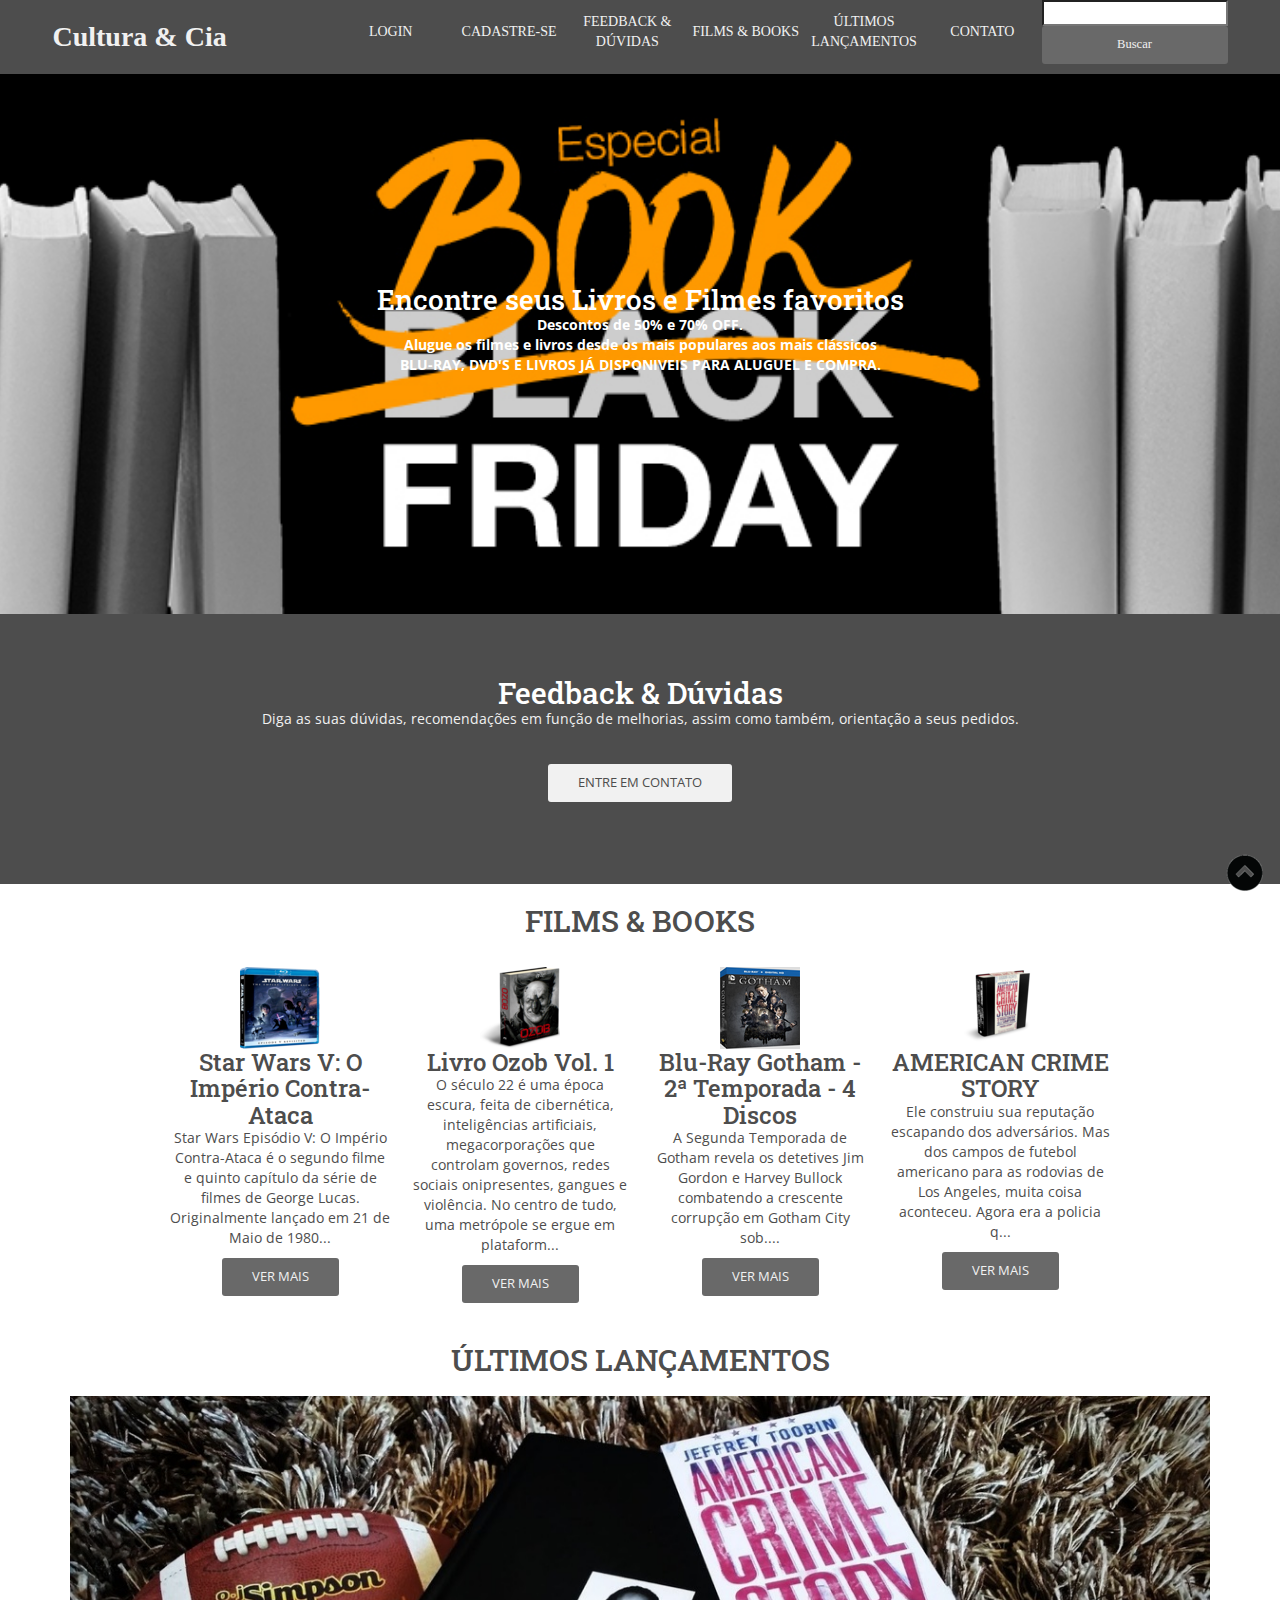
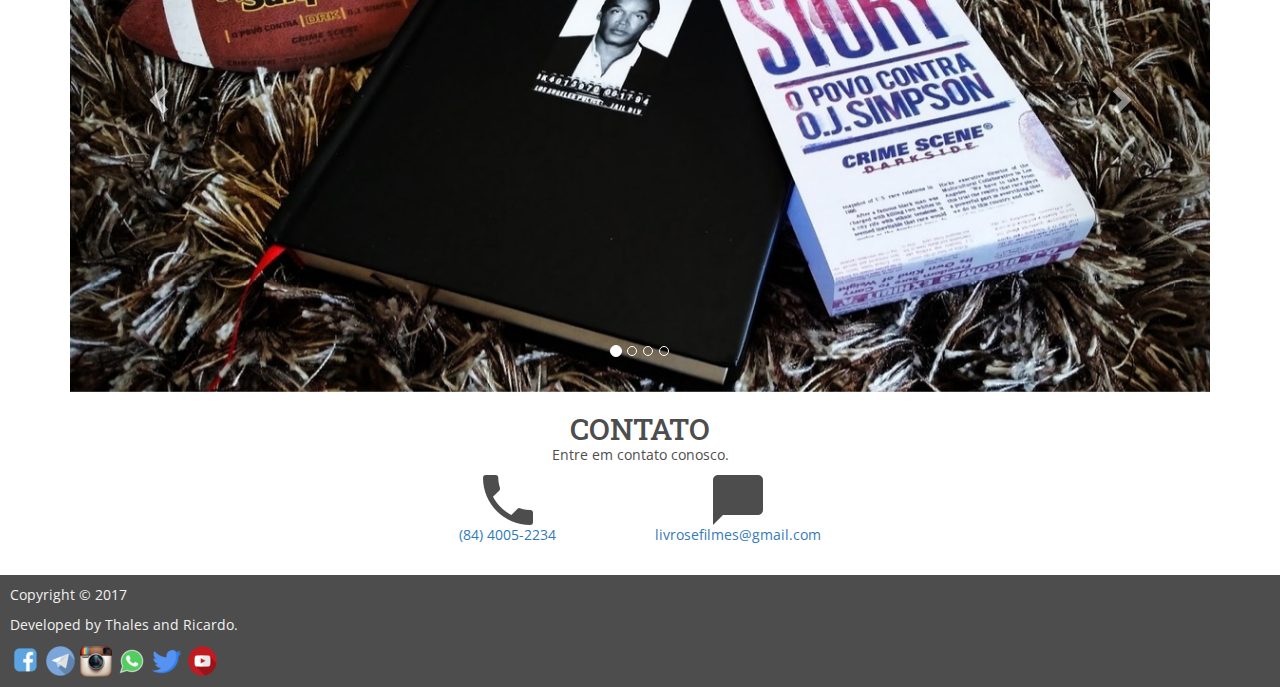
<file: projeto 2.0(final)/index.html>
<!DOCTYPE html>
<html lang="en">
<head>
    <title>Livraria e Video E-commerce </title>
    <meta charset="utf-8">
    <meta name="viewport" content="width=device-width, initial-scale=1">
    <link rel="stylesheet" href="https://maxcdn.bootstrapcdn.com/bootstrap/3.3.7/css/bootstrap.min.css">
    <link href='https://fonts.googleapis.com/css?family=Open+Sans:400,700|Roboto+Slab:400,700|Pacifico' rel='stylesheet' type='text/css'>
    <link rel="stylesheet" href="css/normalize.css">
    <link rel="stylesheet" href="css/estilos.css">
    <script src="https://ajax.googleapis.com/ajax/libs/jquery/3.2.1/jquery.min.js"></script>
    <script src="https://maxcdn.bootstrapcdn.com/bootstrap/3.3.7/js/bootstrap.min.js"></script>
</head>
<body>
    
    <nav>
        <a href="#">Cultura & Cia</a>
        <ul>
            <li><a href="login.html">LOGIN</a></li>
            <li><a href="cadastro.html">CADASTRE-SE</a></li>
            <li><a href="#sobre">FEEDBACK & DÚVIDAS</a></li>
            <li><a href="#films">FILMS & BOOKS</a></li>
            <li><a href="#ultimos">ÚLTIMOS LANÇAMENTOS</a></li>
            <li><a href="#contato">CONTATO</a></li>
			<li><form><input type="search" name="procurar"><a href="America.html" class="botao">Buscar</a></form></li>
        </ul>
    </nav>

    <header>
        <h1><FONT COLOR="#FFFFFF">Encontre seus Livros e Filmes favoritos</FONT></h1>
        <p><FONT COLOR="#FFFFFF"><b>Descontos de 50% e 70% OFF.</b><br><b> Alugue os filmes e livros desde os mais populares aos mais clássicos</b><br><b> BLU-RAY, DVD'S E LIVROS JÁ DISPONIVEIS PARA ALUGUEL E COMPRA.</b></FONT></p>
        
    </header>

    <section id="sobre">
        <h2><FONT COLOR="white">Feedback  & Dúvidas</FONT></h2>
        <p>Diga as suas dúvidas, recomendações em função de melhorias, assim como também, orientação a seus pedidos.</p>
        <a href="#contato" class="botao">ENTRE EM CONTATO</a>
    </section>

    <section id="films">
        <h2>FILMS & BOOKS</h2>
        <div>
            <img src="img/star_wars_5_blu_ray_cover_by_mattoliver21-d9g74yo-iloveimg-resized.png" alt="Star Wars">
            <h3>Star Wars V: O Império Contra-Ataca</h3>
            <p>Star Wars Episódio V: O Império Contra-Ataca é o segundo filme e quinto capítulo da série de filmes de George Lucas. Originalmente lançado em 21 de Maio de 1980...</p><a href="StarWars.html" class="botao">VER MAIS</a>
        </div>
        <div>
            <img src="img/3-iloveimg-resized.png" alt="Ozob">
            <h3>Livro Ozob Vol. 1</h3>
            <p>O século 22 é uma época escura, feita de cibernética, inteligências artificiais, megacorporações que controlam governos, redes sociais onipresentes, gangues e violência. No centro de tudo, uma metrópole se ergue em plataform...</p><a href="Ozob.html" class="botao">VER MAIS</a>
        </div>
        <div>
            <img src="img/Gotham_The_Complete_Second_Season_bluray_cover-iloveimg-resized.png" alt="Gotham">
            <h3>Blu-Ray Gotham - 2ª Temporada - 4 Discos</h3>
            <p>A Segunda Temporada de Gotham revela os detetives Jim Gordon e Harvey Bullock combatendo a crescente corrupção em Gotham City sob....</p><a href="Gotham.html" class="botao">VER MAIS</a>
        </div>
        <div>
            <img src="img/4-iloveimg-resized.png" alt="Crime">
            <h3>AMERICAN CRIME STORY</h3>
            <p>Ele construiu sua reputação escapando dos adversários. Mas dos campos de futebol americano para as rodovias de Los Angeles, muita coisa aconteceu. Agora era a policia q...</p><a href="America.html" class="botao">VER MAIS</a>
        </div>
    </section>

    <section id="ultimos">
        <h2>ÚLTIMOS LANÇAMENTOS</h2>
        <div class="container"> 
  <div id="myCarousel" class="carousel slide" data-ride="carousel">
    <!-- Indicators -->
    <ol class="carousel-indicators">
      <li data-target="#myCarousel" data-slide-to="0" class="active"></li>
      <li data-target="#myCarousel" data-slide-to="1"></li>
      <li data-target="#myCarousel" data-slide-to="2"></li>
      <li data-target="#myCarousel" data-slide-to="3"></li>
    </ol>

    <!-- Wrapper for slides -->
    <div class="carousel-inner">
      <div class="item active">
          <a href="America.html"><img src="img/20160714_125152-iloveimg-resized.jpg" alt="Ozob" style="width:100%;"></a>
      </div>

      <div class="item">
        <a href="StarWars.html"><img src="img/starL2-iloveimg-resized.jpg" alt="Star Wars" style="width:100%;"></a>
      </div>
    
      <div class="item">
            <a href="Gotham.html"><img src="img/gotham3-iloveimg-resized.jpg" alt="Crime Story" style="width:100%;"></a>
      </div>
        
      <div class="item">
          <a href="Ozob.html"><img src="img/maxresdefault (2)-iloveimg-resized.jpg" alt="Crime Story" style="width:100%;"></a>
      </div>
    </div

    <!-- Left and right controls -->
    <a class="left carousel-control" href="#myCarousel" data-slide="prev">
      <span class="glyphicon glyphicon-chevron-left"></span>
      <span class="sr-only">Previous</span>
    </a>
    <a class="right carousel-control" href="#myCarousel" data-slide="next">
      <span class="glyphicon glyphicon-chevron-right"></span>
      <span class="sr-only">Next</span>
    </a>
  </div>
</div>
    </section>
    

    <section id="contato">
        <h2>CONTATO</h2>
        <p>Entre em contato conosco.</p>
        <div>
            <img src="img/fone.png" alt="fone">
            <p><a href="tel:xx55555555">(84) 4005-2234</a></p>
        </div>

        <div>
             <img src="img/contato.png" alt="email">
            <p><a href="teste:email@contato.com">livrosefilmes@gmail.com</a></p>
        </div>
    </section>

    <footer>
        <p>Copyright &copy 2017</p>
        <p>Developed by Thales and Ricardo.</p>
        <a href="https://www.facebook.com/"><img border="0" src="icones/Facebook_41212-iloveimg-resized-iloveimg-resized (1).png"/>
        <a href=""><img border="0" src="icones/3f7486417ddd88060a1818d44b6f3728--cone-do--cone-de-telegram-by-vexels-iloveimg-resized.png"/>
        <a href="https://www.instagram.com/?hl=pt-br"><img border="0" src="icones/instagram_PNG13-iloveimg-resized.png"/>
        <a href="https://web.whatsapp.com/"><img border="0" src="icones/Whatsapp_icon-icons.com_66931-iloveimg-resized.png"/>
        <a href="https://twitter.com/"><img border="0" src="icones/twitter_18952-iloveimg-resized.png"/>
        <a href="https://www.youtube.com/"><img border="0" src="icones/f2ea1ded4d037633f687ee389a571086-logotipo-do--cone-do-youtube-iloveimg-resized.png"/>
    </footer>
	<a class="botaotopo" href="#" title="Para o topo !">
	<img src="icones/9aqyva-iloveimg-resized.png" border="0">
	</a>

    
</body>
</html>
</file>
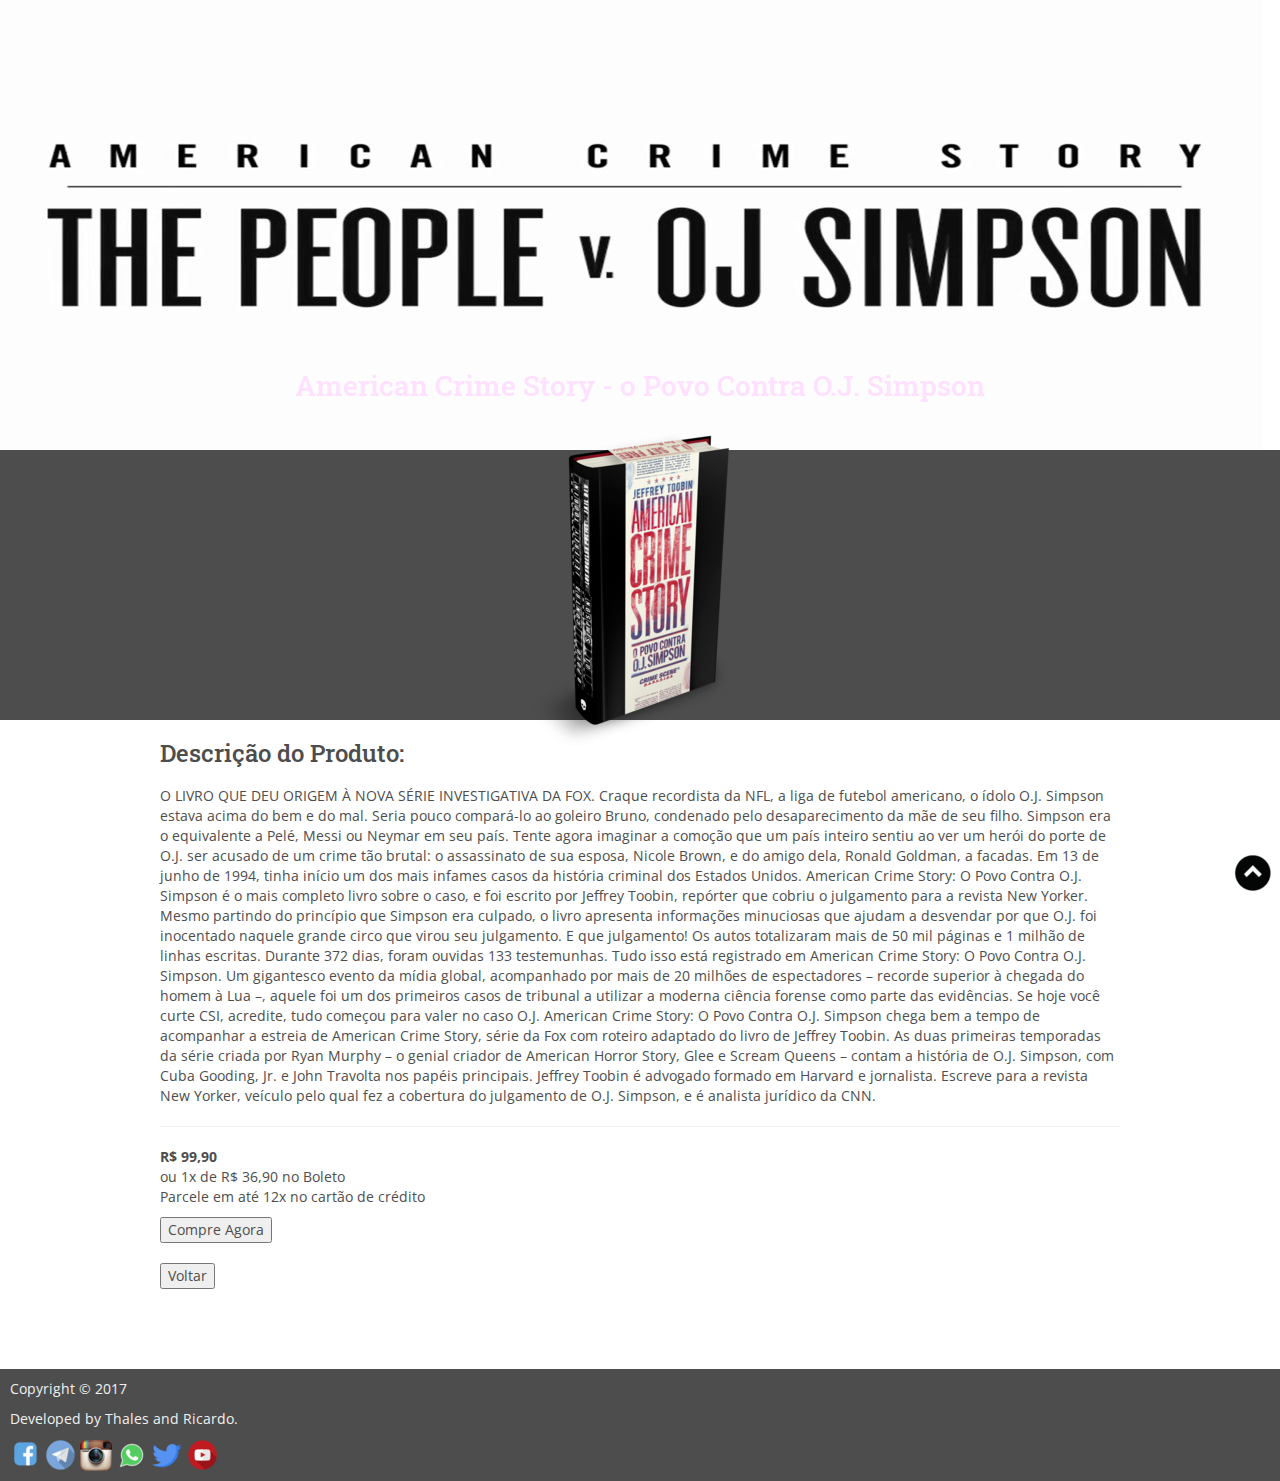
<file: projeto 2.0(final)/America.html>
<!DOCTYPE html>
<html lang="en">
<head>
    <title>Movies and books E-commerce </title>
    <meta charset="utf-8">
    <meta name="viewport" content="width=device-width, initial-scale=1">
    <link rel="stylesheet" href="https://maxcdn.bootstrapcdn.com/bootstrap/3.3.7/css/bootstrap.min.css">
    <link href='https://fonts.googleapis.com/css?family=Open+Sans:400,700|Roboto+Slab:400,700|Pacifico' rel='stylesheet' type='text/css'>
    <link rel="stylesheet" href="css/normalize.css">
    <link rel="stylesheet" href="css/estilos.css">
    <script src="https://ajax.googleapis.com/ajax/libs/jquery/3.2.1/jquery.min.js"></script>
    <script src="https://maxcdn.bootstrapcdn.com/bootstrap/3.3.7/js/bootstrap.min.js"></script>
</head>
<body>
    
    <nav>
        <a href="#"></a>
       
    </nav>

    <header1>
       <img src="img/maxresdefault11-iloveimg-resized.jpg"/>
        
    </header1>

    <section id="sobre">
        <div1>
            <left><h1 style="color:#FFE1FF";>American Crime Story - o Povo Contra O.J. Simpson </h1></left><br>
            <img src="img/4-iloveimg-resized(1).png" alt="Star Wars">
            
           
           
            
            
        </div1>
        
    </section>

    <section id="films">
        <div1>
            <h3>Descrição do Produto:</h3>
            <br>
            <left><p>O LIVRO QUE DEU ORIGEM À NOVA SÉRIE INVESTIGATIVA DA FOX.
Craque recordista da NFL, a liga de futebol americano, o ídolo O.J. Simpson estava acima do bem e do mal. Seria pouco compará-lo ao goleiro Bruno, condenado pelo desaparecimento da mãe de seu filho. Simpson era o equivalente a Pelé, Messi ou Neymar em seu país. Tente agora imaginar a comoção que um país inteiro sentiu ao ver um herói do porte de O.J. ser acusado de um crime tão brutal: o assassinato de sua esposa, Nicole Brown, e do amigo dela, Ronald Goldman, a facadas. Em 13 de junho de 1994, tinha início um dos mais infames casos da história criminal dos Estados Unidos.
American Crime Story: O Povo Contra O.J. Simpson é o mais completo livro sobre o caso, e foi escrito por Jeffrey Toobin, repórter que cobriu o julgamento para a revista New Yorker. Mesmo partindo do princípio que Simpson era culpado, o livro apresenta informações minuciosas que ajudam a desvendar por que O.J. foi inocentado naquele grande circo que virou seu julgamento. 
E que julgamento! Os autos totalizaram mais de 50 mil páginas e 1 milhão de linhas escritas. Durante 372 dias, foram ouvidas 133 testemunhas. Tudo isso está registrado em American Crime Story: O Povo Contra O.J. Simpson. Um gigantesco evento da mídia global, acompanhado por mais de 20 milhões de espectadores – recorde superior à chegada do homem à Lua –, aquele foi um dos primeiros casos de tribunal a utilizar a moderna ciência forense como parte das evidências. Se hoje você curte CSI, acredite, tudo começou para valer no caso O.J.
American Crime Story: O Povo Contra O.J. Simpson chega bem a tempo de acompanhar a estreia de American Crime Story, série da Fox com roteiro adaptado do livro de Jeffrey Toobin. As duas primeiras temporadas da série criada por Ryan Murphy – o genial criador de American Horror Story, Glee e Scream Queens – contam a história de O.J. Simpson, com Cuba Gooding, Jr. e John Travolta nos papéis principais.
Jeffrey Toobin é advogado formado em Harvard e jornalista. Escreve para a revista New Yorker, veículo pelo qual fez a cobertura do julgamento de O.J. Simpson, e é analista jurídico da CNN.</p>
            <hr>
            <p><b>R$ 99,90</b><br>
            ou 1x de R$ 36,90 no Boleto<br>Parcele em até 12x no cartão de crédito</p><input type="button" name="botao-ok" value="Compre Agora"><br><br>
            <input type="button" value="Voltar" onClick="history.go(-1)">
        </div1>
    </section>

    <section id="ultimos">
        
    </section>
    

    <section id="contato">
        
    </section>

    <footer>
        <p>Copyright &copy 2017</p>
        <p>Developed by Thales and Ricardo.</p>
        <a href="https://www.facebook.com/"><img border="0" src="icones/Facebook_41212-iloveimg-resized-iloveimg-resized (1).png"/>
        <a href=""><img border="0" src="icones/3f7486417ddd88060a1818d44b6f3728--cone-do--cone-de-telegram-by-vexels-iloveimg-resized.png"/>
        <a href="https://www.instagram.com/?hl=pt-br"><img border="0" src="icones/instagram_PNG13-iloveimg-resized.png"/>
        <a href="https://web.whatsapp.com/"><img border="0" src="icones/Whatsapp_icon-icons.com_66931-iloveimg-resized.png"/>
        <a href="https://twitter.com/"><img border="0" src="icones/twitter_18952-iloveimg-resized.png"/>
        <a href="https://www.youtube.com/"><img border="0" src="icones/f2ea1ded4d037633f687ee389a571086-logotipo-do--cone-do-youtube-iloveimg-resized.png"/>
    </footer>
 <a style="display:scroll;position:fixed;bottom:2px;right:2px;" href="#" title="Para o topo !">
<img src="icones/9aqyva-iloveimg-resized.png" border="0" />
     
</a>
    
</body>
</html>
</file>
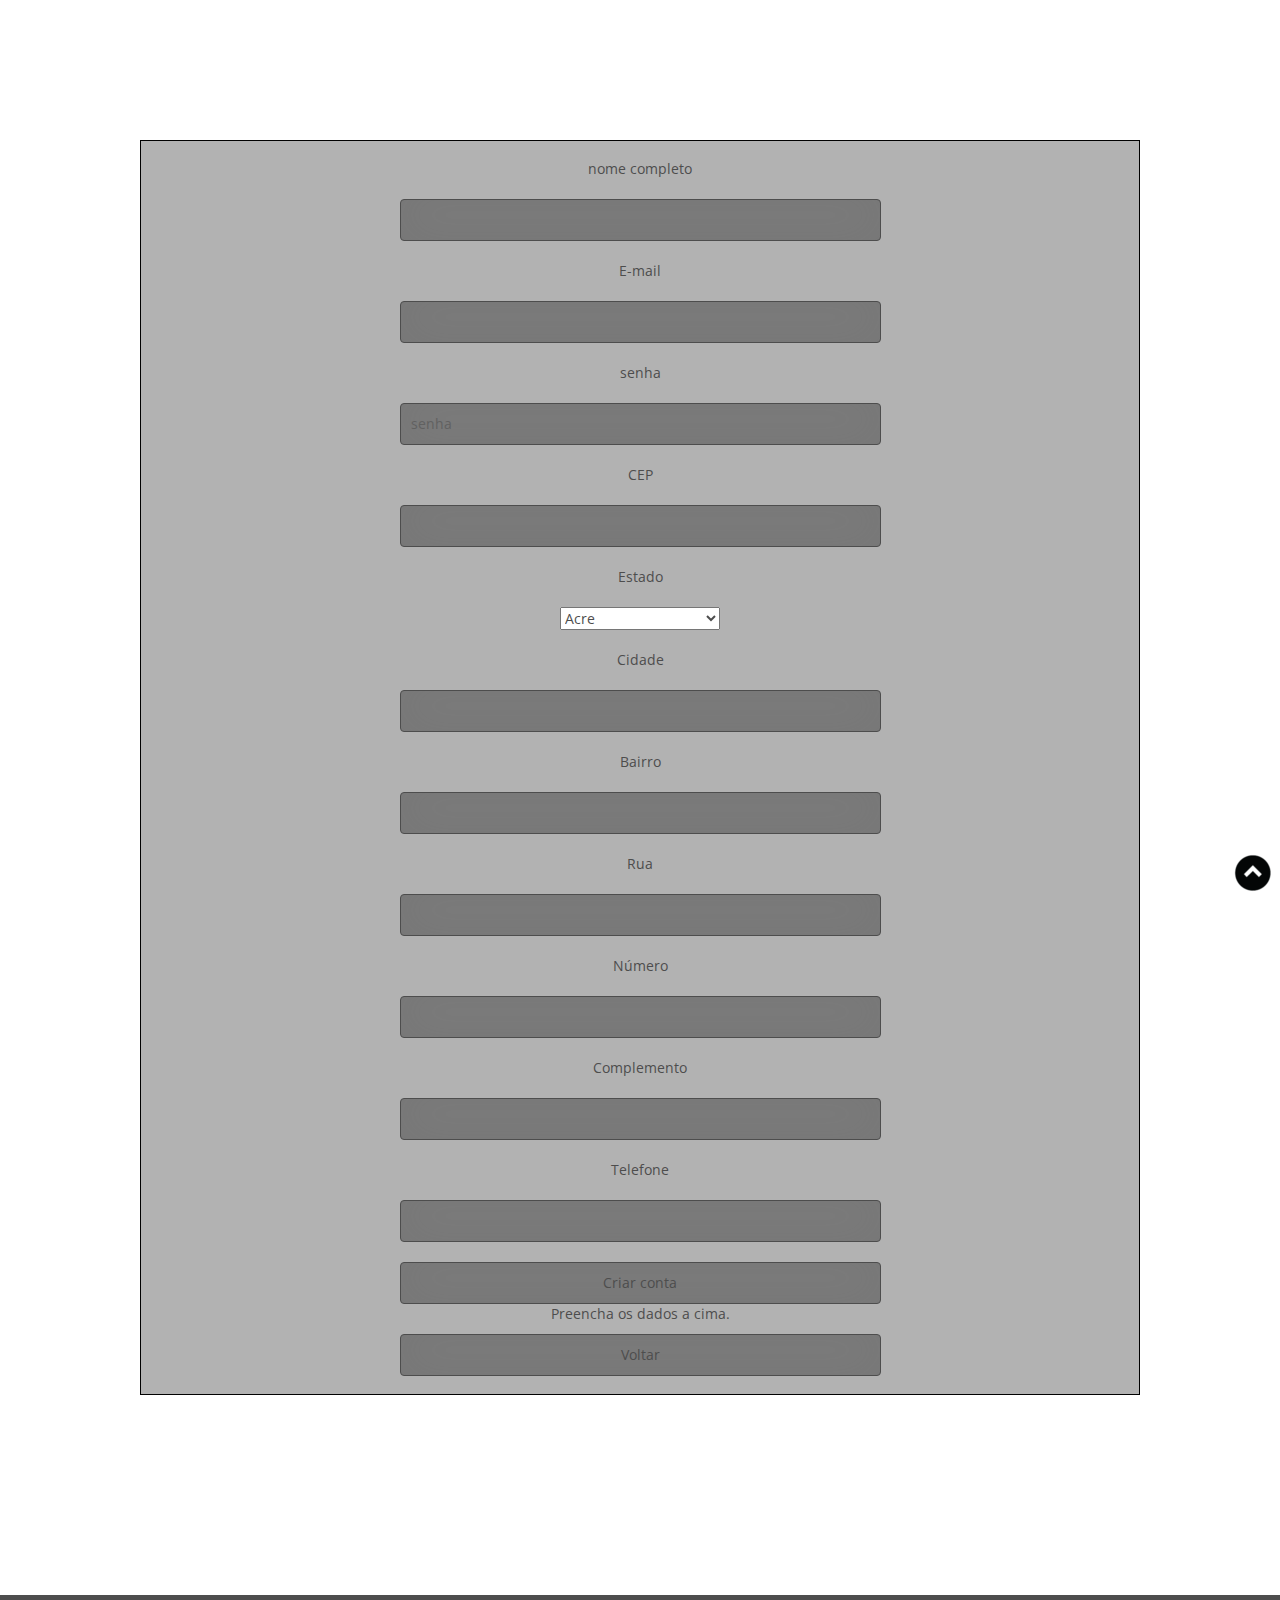
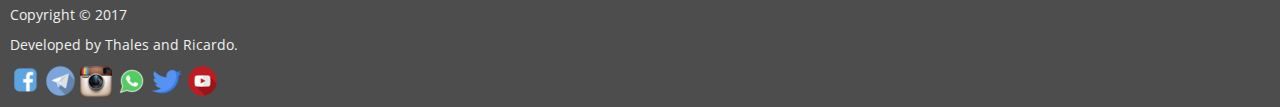
<file: projeto 2.0(final)/cadastro.html>
<!DOCTYPE html>
<html lang="pt-br">
<head>
    <title>Movies and books E-commerce </title>
	<style>
		body{width: 100%;
			height:100%;
			font-family: 'Open Sans', sans-serif;
			background-color: #979aa0;}
			
		input{ 
			margin:30px;
			width: 50%; 
			margin-bottom: 10px; 
			background: rgba(0,0,0,0.3);			
			padding: 10px;
			font-size: 15px;
			color: #fff;
			border: 1px solid;
			border-radius: 4px;
			box-shadow: inset 0 -5px 45px rgba(100,100,100,0.2);
			background-color: 
			}	
		.a{
		width: 20px ;
		height 20;}
		#as{text-align: center;
			border: 1px solid black;
			margin: 10em;
			padding: 18px;
			background: rgba(0,0,0,0.3);}
			box-shadow: inset 0 -5px 45px rgba(100,100,100,0.2);
	</style>
    <meta charset="utf-8">
    <meta name="viewport" content="width=device-width, initial-scale=1">
    <link rel="stylesheet" href="https://maxcdn.bootstrapcdn.com/bootstrap/3.3.7/css/bootstrap.min.css">
    <link href='https://fonts.googleapis.com/css?family=Open+Sans:400,700|Roboto+Slab:400,700|Pacifico' rel='stylesheet' type='text/css'>
    <link rel="stylesheet" href="css/normalize.css">
    <link rel="stylesheet" href="css/estilos.css">
    <script src="https://ajax.googleapis.com/ajax/libs/jquery/3.2.1/jquery.min.js"></script>
    <script src="https://maxcdn.bootstrapcdn.com/bootstrap/3.3.7/js/bootstrap.min.js"></script>
</head>
<body>
   
	<div id="as">
	<form action="index.html" method="post"> 
		
		nome completo<br><br>
		<input type="Text" name="Nome" size="40" required="required" /><br><br> 
		E-mail<br><br>
		<input type="Text" name="E-mail" size="40" required="required" /><br><br> 
		senha<br><br>
		<input type="password" name="p" placeholder="senha" maxlength="8" required="required" /><br><br>
		CEP<br><br>
		<input name="cep" type="tel" maxlength="9" required="required"/><br><br>
		Estado<br><br>
		<select name="estado2" >                                        
				<option value="Acre">Acre</option>                                        
				<option value="Alagoas">Alagoas</option>                                        
				<option value="Amapá">Amapá</option>                                        
				<option value="Amazonas">Amazonas</option>                                        
				<option value="Bahia">Bahia</option>                                        
				<option value="Ceará">Ceará</option>                                        
				<option value="Distrito Federal">Distrito Federal</option>                                        
				<option value="Espirito Santo">Espirito Santo</option>                                        
				<option value="Goiás">Goiás</option>                                        
				<option value="Maranhão">Maranhão</option>                                        
				<option value="Mato Grosso">Mato Grosso</option>                                        
				<option value="Mato Grosso do Sul">Mato Grosso do Sul</option>                                        
				<option value="Minas Gerais">Minas Gerais</option>                                        
				<option value="Paraná">Paraná</option>                                        
				<option value="Paraíba">Paraíba</option>                                        
				<option value="Pará">Pará</option>                                        
				<option value="Pernambuco">Pernambuco</option>                                        
				<option value="Piauí">Piauí</option>                                        
				<option value="Rio de Janeiro">Rio de Janeiro</option>                                        
				<option value="Rio Grande do Norte">Rio Grande do Norte</option>                                        
				<option value="Rio Grande do Sul">Rio Grande do Sul</option>                                        
				<option value="Rondônia">Rondônia</option>                                        
				<option value="Roraima">Roraima</option>                                        
				<option value="Santa Catarina">Santa Catarina</option>                                        
				<option value="Sergipe">Sergipe</option>                                        
				<option value="São Paulo">São Paulo</option>
				<option value="Tocantins">Tocantins</option>			
		</select><br><br>
		Cidade<br><br>
		<input name="cidade2" value="" type="text" required="required"><br><br>
		Bairro<br><br>
		<input name="bairro2" value="" type="text" required="required"><br><br>
	    Rua<br><br>
	    <input name="rua" type="text" maxlength="79" required="required"/><br><br>
		Número<br><br>
		<input name="numero" type="tel" maxlength="8" required="required"/><br><br>
		Complemento<br><br>
		<input name="complemento" type="text" maxlength="20"/><br><br>
	    Telefone<br><br>
	    <input name="telefone" type="tel" maxlength="20"  /><br><br>
		
		</span class="a"><input name="submit2" type="submit" value="Criar conta" onclick="location.href="index.html"/></span>
        <p>Preencha os dados a cima.</p>
		<input type="button" value="Voltar" onClick="history.go(-1)" >
	</form>
	</div>
    
    <section id="ultimos">
        
    </section>
    

    <section id="contato">
        
    </section>

    <footer>
        <p>Copyright &copy 2017</p>
        <p>Developed by Thales and Ricardo.</p>
        <a href="https://www.facebook.com/"><img border="0" src="icones/Facebook_41212-iloveimg-resized-iloveimg-resized (1).png"/>
        <a href=""><img border="0" src="icones/3f7486417ddd88060a1818d44b6f3728--cone-do--cone-de-telegram-by-vexels-iloveimg-resized.png"/>
        <a href="https://www.instagram.com/?hl=pt-br"><img border="0" src="icones/instagram_PNG13-iloveimg-resized.png"/>
        <a href="https://web.whatsapp.com/"><img border="0" src="icones/Whatsapp_icon-icons.com_66931-iloveimg-resized.png"/>
        <a href="https://twitter.com/"><img border="0" src="icones/twitter_18952-iloveimg-resized.png"/>
        <a href="https://www.youtube.com/"><img border="0" src="icones/f2ea1ded4d037633f687ee389a571086-logotipo-do--cone-do-youtube-iloveimg-resized.png"/>
    </footer>
 <a style="display:scroll;position:fixed;bottom:2px;right:2px;" href="#" title="Para o topo !">
<img src="icones/9aqyva-iloveimg-resized.png" border="0" />
     
</a>
    
</body>
</html>
</file>
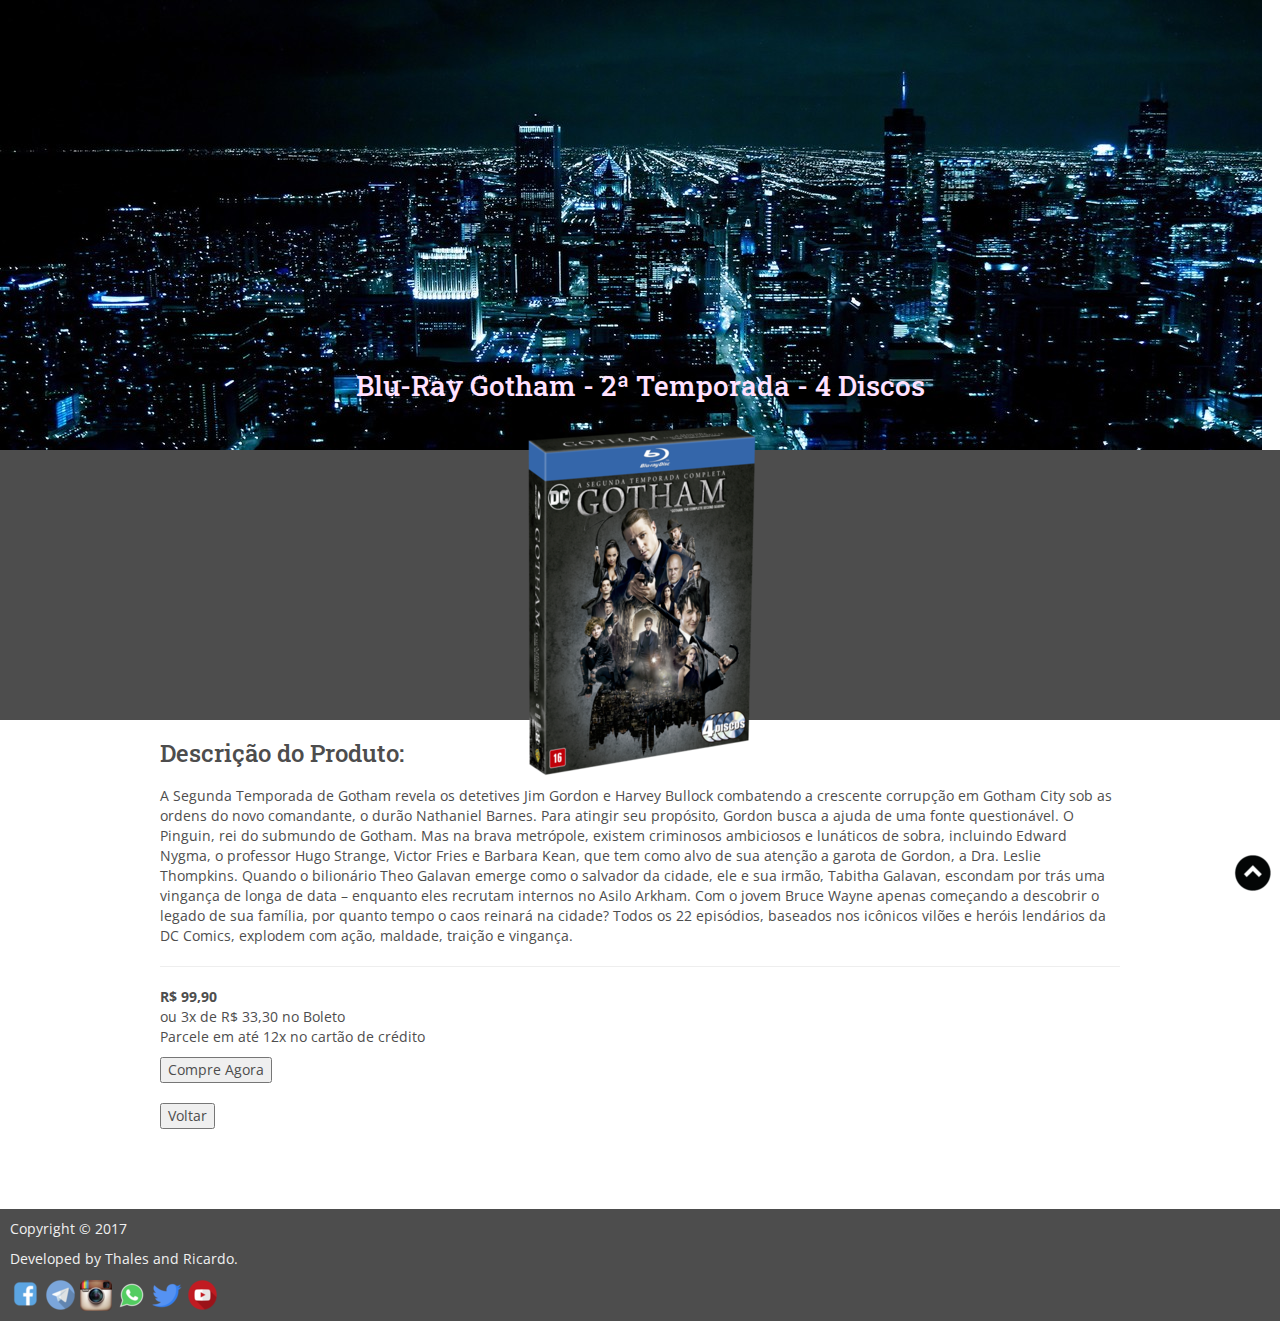
<file: projeto 2.0(final)/Gotham.html>
<!DOCTYPE html>
<html lang="en">
<head>
    <title>Movies and books E-commerce </title>
    <meta charset="utf-8">
    <meta name="viewport" content="width=device-width, initial-scale=1">
    <link rel="stylesheet" href="https://maxcdn.bootstrapcdn.com/bootstrap/3.3.7/css/bootstrap.min.css">
    <link href='https://fonts.googleapis.com/css?family=Open+Sans:400,700|Roboto+Slab:400,700|Pacifico' rel='stylesheet' type='text/css'>
    <link rel="stylesheet" href="css/normalize.css">
    <link rel="stylesheet" href="css/estilos.css">
    <script src="https://ajax.googleapis.com/ajax/libs/jquery/3.2.1/jquery.min.js"></script>
    <script src="https://maxcdn.bootstrapcdn.com/bootstrap/3.3.7/js/bootstrap.min.js"></script>
</head>
<body>
    
    <nav>
        <a href="#"></a>
       
    </nav>

	<header1>
       <img src="img/624414-iloveimg-resized.jpg"/>
        
    </header1>

    <section id="sobre">
        <div1>
            <left><h1 style="color:#FFE1FF";>Blu-Ray Gotham - 2ª Temporada - 4 Discos</h1></left><br>
            <img src="img/download-iloveimg-resized (1).png" alt="Star Wars">
            
           
           
            
            
        </div1>
        
    </section>

    <section id="films">
        <div1>
            <h3>Descrição do Produto:</h3>
            <br>
            <left><p>A Segunda Temporada de Gotham revela os detetives Jim Gordon e Harvey Bullock combatendo a crescente corrupção em Gotham City sob as ordens do novo comandante, o durão Nathaniel Barnes. Para atingir seu propósito, Gordon busca a ajuda de uma fonte questionável. O Pinguin, rei do submundo de Gotham. Mas na brava metrópole, existem criminosos ambiciosos e lunáticos de sobra, incluindo Edward Nygma, o professor Hugo Strange, Victor Fries e Barbara Kean, que tem como alvo de sua atenção a garota de Gordon, a Dra. Leslie Thompkins. Quando o bilionário Theo Galavan emerge como o salvador da cidade, ele e sua irmão, Tabitha Galavan, escondam por trás uma vingança de longa de data – enquanto eles recrutam internos no Asilo Arkham. Com o jovem Bruce Wayne apenas começando a descobrir o legado de sua família, por quanto tempo o caos reinará na cidade? Todos os 22 episódios, baseados nos icônicos vilões e heróis lendários da DC Comics, explodem com ação, maldade, traição e vingança.</p>
            <hr>
            <p><b>R$ 99,90</b><br>
            ou 3x de R$ 33,30 no Boleto<br>Parcele em até 12x no cartão de crédito</p><input type="button" name="botao-ok" value="Compre Agora"><br><br>
            <input type="button" value="Voltar" onClick="history.go(-1)">
        </div1>
    </section>

    <section id="ultimos">
        
    </section>
    

    <section id="contato">
        
    </section>

    <footer>
        <p>Copyright &copy 2017</p>
        <p>Developed by Thales and Ricardo.</p>
        <a href="https://www.facebook.com/"><img border="0" src="icones/Facebook_41212-iloveimg-resized-iloveimg-resized (1).png"/>
        <a href=""><img border="0" src="icones/3f7486417ddd88060a1818d44b6f3728--cone-do--cone-de-telegram-by-vexels-iloveimg-resized.png"/>
        <a href="https://www.instagram.com/?hl=pt-br"><img border="0" src="icones/instagram_PNG13-iloveimg-resized.png"/>
        <a href="https://web.whatsapp.com/"><img border="0" src="icones/Whatsapp_icon-icons.com_66931-iloveimg-resized.png"/>
        <a href="https://twitter.com/"><img border="0" src="icones/twitter_18952-iloveimg-resized.png"/>
        <a href="https://www.youtube.com/"><img border="0" src="icones/f2ea1ded4d037633f687ee389a571086-logotipo-do--cone-do-youtube-iloveimg-resized.png"/>
    </footer>
 <a style="display:scroll;position:fixed;bottom:2px;right:2px;" href="#" title="Para o topo !">
<img src="icones/9aqyva-iloveimg-resized.png" border="0" />
     
</a>
    
</body>
</html>
</file>
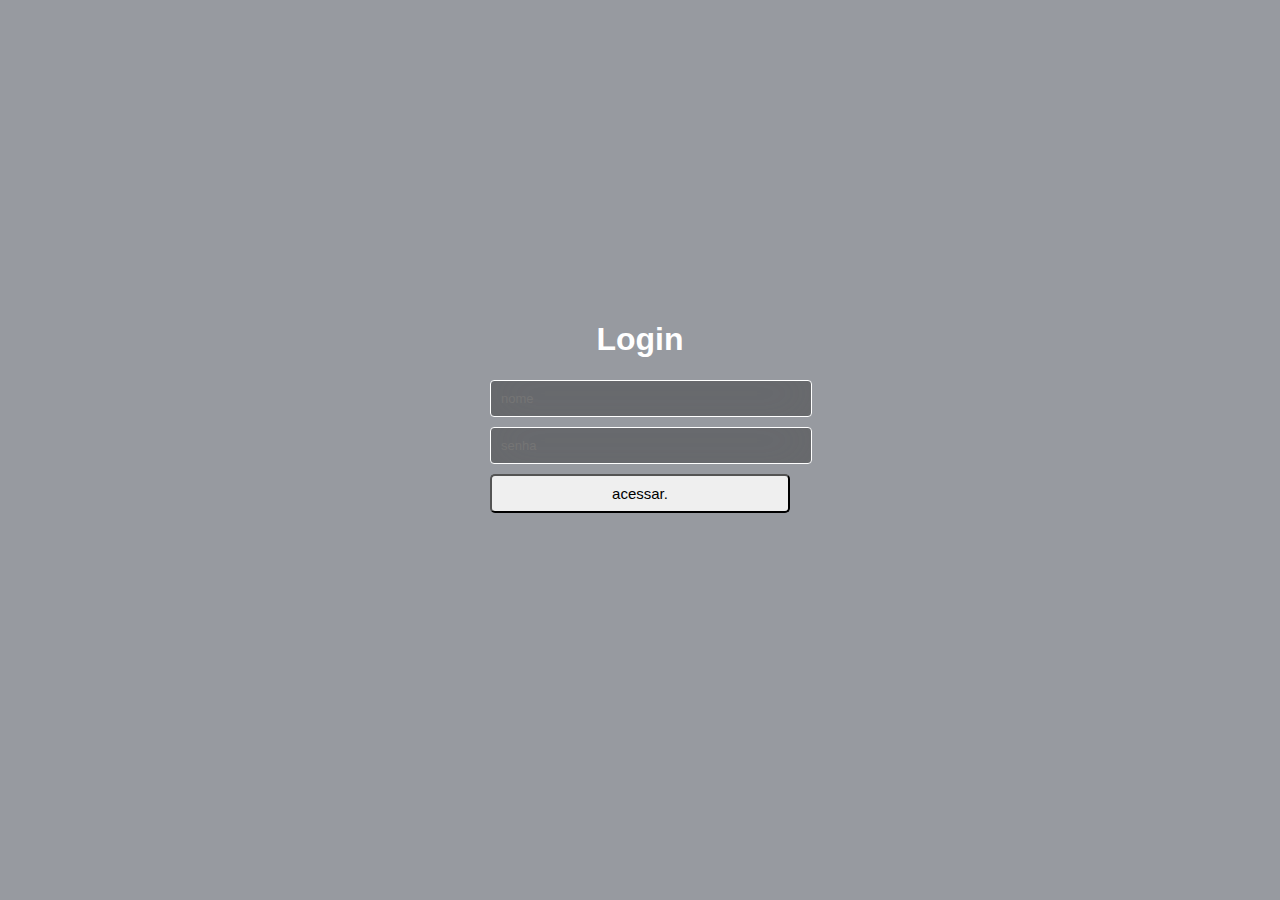
<file: projeto 2.0(final)/login.html>
<!DOCTYPE html>
<html lang="pt-br" >

<head>
  <meta charset="UTF-8">
  <title>Login</title>
  
  <style>
      
	.btn-large { padding: 9px 14px; 
			 font-size: 15px; 
			 line-height: normal; 
			 -webkit-border-radius: 5px;}
	
	.btn-primary:hover, .btn-primary:active, .btn-primary.active, .btn-primary.disabled, .btn-primary[disabled] { filter: none; background-color: #4a77d4; }
	
	.btn-block { width: 100%; display:block; }

	body { 
		width: 100%;
		height:100%;
		font-family: 'Open Sans', sans-serif;
		background: #979aa0;}
		
	.login { 
		position: absolute;
		top: 50%;
		left: 50%;
		margin: -150px 0 0 -150px;
		width:300px;
		height:300px;}
		
	.login h1 { color: #fff; 
				text-align:center; }

	input { 
			width: 100%; 
			margin-bottom: 10px; 
			background: rgba(0,0,0,0.3);			
			padding: 10px;
			font-size: 13px;
			color: #fff;
			border: 1px solid;
			border-radius: 4px;
			box-shadow: inset 0 -5px 45px rgba(100,100,100,0.2);			
		}

    </style>

</head>
<body>
<form action="index.html" method="post">
  <div class="login">
	<h1>Login</h1>
    <form method="post">
    	<input type="text" name="u" placeholder="nome" required="required" />
        <input type="password" name="p" placeholder="senha" required="required" />
        <button type="submit" class="btn btn-primary btn-block btn-large">acessar.</button>
    </form>
</div>

</body>
</html>
</file>
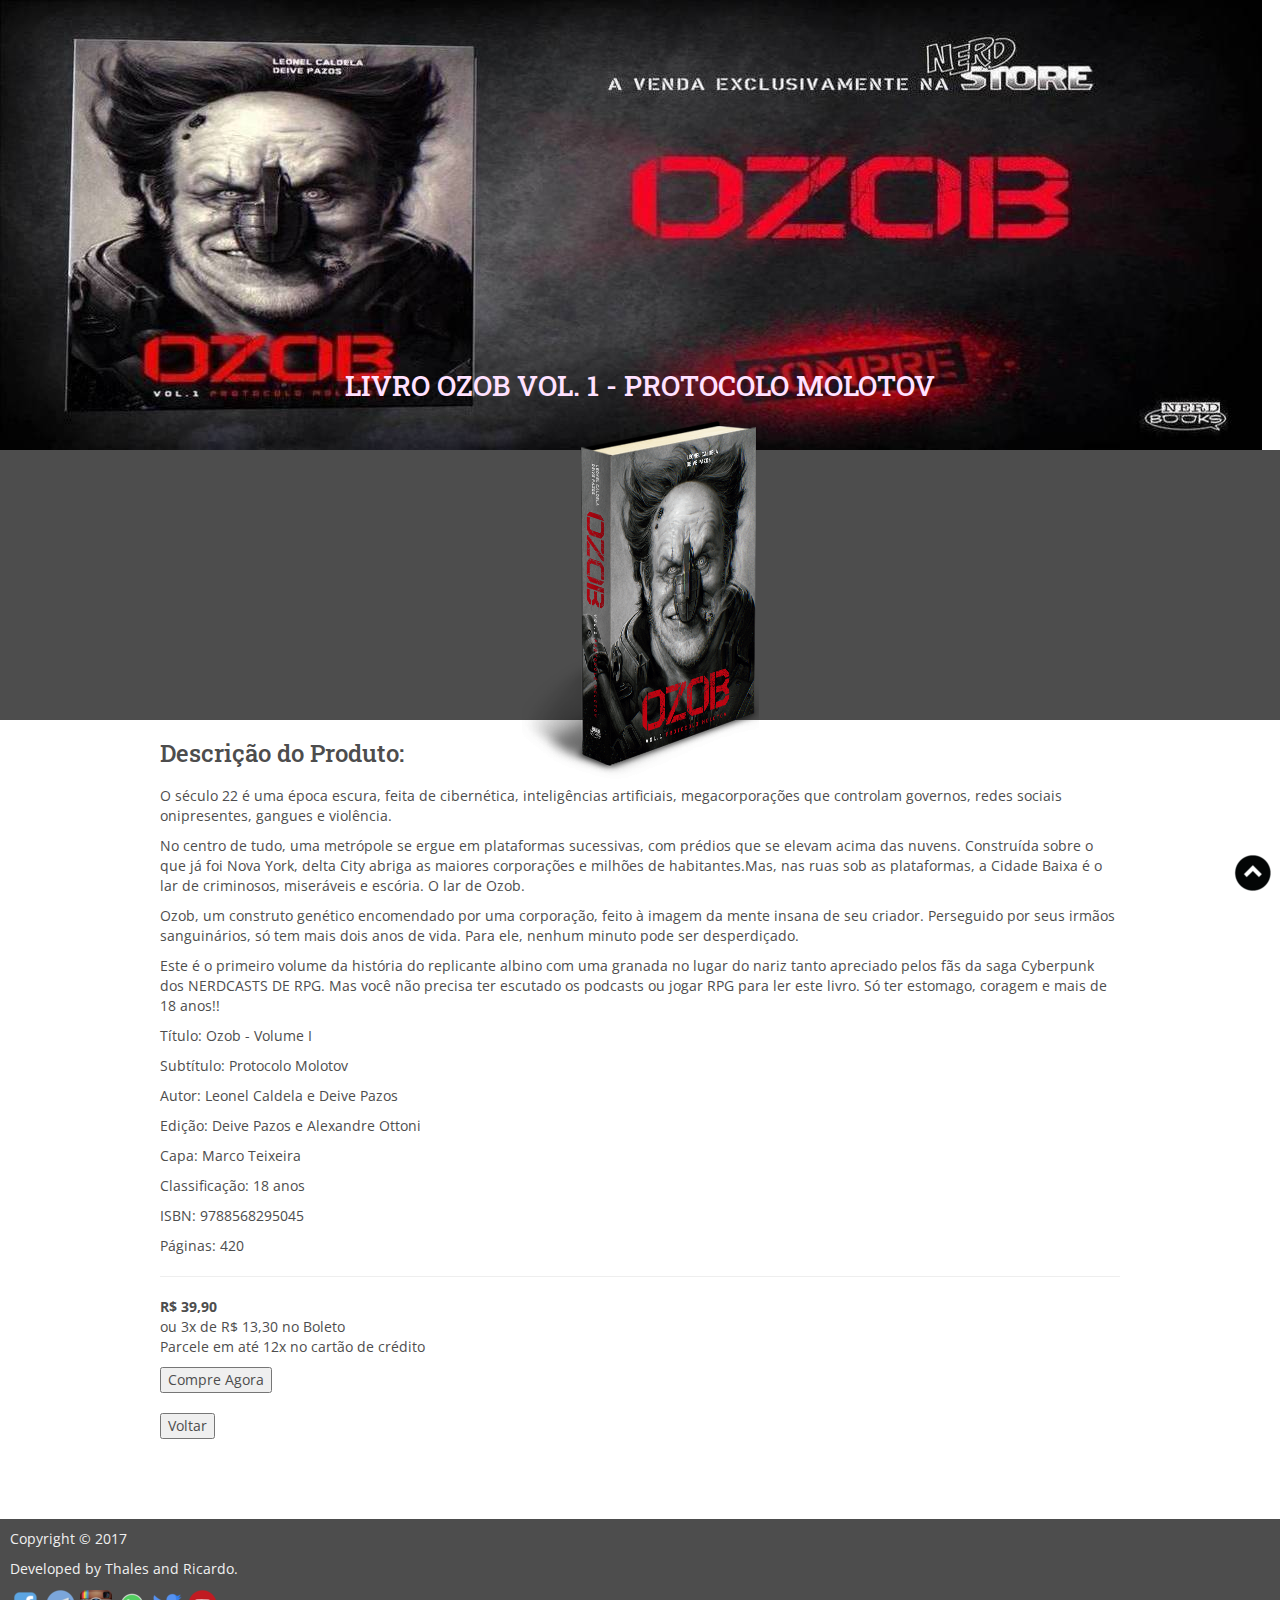
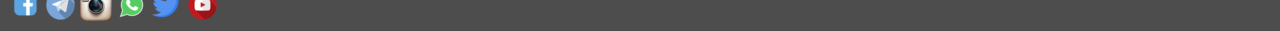
<file: projeto 2.0(final)/Ozob.html>
<!DOCTYPE html>
<html lang="en">
<head>
    <title>Movies and books E-commerce </title>
    <meta charset="utf-8">
    <meta name="viewport" content="width=device-width, initial-scale=1">
    <link rel="stylesheet" href="https://maxcdn.bootstrapcdn.com/bootstrap/3.3.7/css/bootstrap.min.css">
    <link href='https://fonts.googleapis.com/css?family=Open+Sans:400,700|Roboto+Slab:400,700|Pacifico' rel='stylesheet' type='text/css'>
    <link rel="stylesheet" href="css/normalize.css">
    <link rel="stylesheet" href="css/estilos.css">
    <script src="https://ajax.googleapis.com/ajax/libs/jquery/3.2.1/jquery.min.js"></script>
    <script src="https://maxcdn.bootstrapcdn.com/bootstrap/3.3.7/js/bootstrap.min.js"></script>
</head>
<body>
    
    <nav>
        <a href="#"></a>
       
    </nav>

    <header1>
       <img src="img/ozob-iloveimg-resized(1)-iloveimg-resized-iloveimg-resized-iloveimg-resized-iloveimg-resized-iloveimg-resized-iloveimg-resized.jpg"/>
        
    </header1>

    <section id="sobre">
        <div1>
            <left><h1 style="color:#FFE1FF";>LIVRO OZOB VOL. 1 - PROTOCOLO MOLOTOV</h1></left><br>
            <img src="img/3.png" alt="Star Wars">
            
           
           
            
            
        </div1>
        
    </section>

    <section id="films">
        <div1>
            <h3>Descrição do Produto:</h3>
            <br>
            <left><p>O século 22 é uma época escura, feita de cibernética, inteligências artificiais, megacorporações que controlam governos, redes sociais onipresentes, gangues e violência.</p>
            <p>No centro de tudo, uma metrópole se ergue em plataformas sucessivas, com prédios que se elevam acima das nuvens. Construída sobre o que já foi Nova York, delta City abriga as maiores corporações e milhões de habitantes.Mas, nas ruas sob as plataformas, a Cidade Baixa é o lar de criminosos, miseráveis e escória. O lar de Ozob.</p>
            <p>Ozob, um construto genético encomendado por uma corporação, feito à imagem da mente insana de seu criador. Perseguido por seus irmãos sanguinários, só tem mais dois anos de vida. Para ele, nenhum minuto pode ser desperdiçado.</p>
            <p>Este é o primeiro volume da história do replicante albino com uma granada no lugar do nariz tanto apreciado pelos fãs da saga Cyberpunk dos NERDCASTS DE RPG. Mas você não precisa ter escutado os podcasts ou jogar RPG para ler este livro. Só ter estomago, coragem e mais de 18 anos!!</p>
                <p>Título: Ozob - Volume I</p>
                <p>Subtítulo: Protocolo Molotov</p>
                <p>Autor: Leonel Caldela e Deive Pazos</p>
                <p>Edição: Deive Pazos e Alexandre Ottoni</p>
                <p>Capa: Marco Teixeira</p>
                <p>Classificação: 18 anos</p>
                <p>ISBN: 9788568295045</p>
                <p>Páginas: 420</p></left>
            <hr>
            <p><b>R$ 39,90</b><br>
            ou 3x de R$ 13,30 no Boleto<br>Parcele em até 12x no cartão de crédito</p><input type="button" name="botao-ok" value="Compre Agora"><br><br>
            <input type="button" value="Voltar" onClick="history.go(-1)">
        </div1>
    </section>

    <section id="ultimos">
        
    </section>
    

    <section id="contato">
        
    </section>

    <footer>
        <p>Copyright &copy 2017</p>
        <p>Developed by Thales and Ricardo.</p>
        <a href="https://www.facebook.com/"><img border="0" src="icones/Facebook_41212-iloveimg-resized-iloveimg-resized (1).png"/>
        <a href=""><img border="0" src="icones/3f7486417ddd88060a1818d44b6f3728--cone-do--cone-de-telegram-by-vexels-iloveimg-resized.png"/>
        <a href="https://www.instagram.com/?hl=pt-br"><img border="0" src="icones/instagram_PNG13-iloveimg-resized.png"/>
        <a href="https://web.whatsapp.com/"><img border="0" src="icones/Whatsapp_icon-icons.com_66931-iloveimg-resized.png"/>
        <a href="https://twitter.com/"><img border="0" src="icones/twitter_18952-iloveimg-resized.png"/>
        <a href="https://www.youtube.com/"><img border="0" src="icones/f2ea1ded4d037633f687ee389a571086-logotipo-do--cone-do-youtube-iloveimg-resized.png"/>
    </footer>
 <a style="display:scroll;position:fixed;bottom:2px;right:2px;" href="#" title="Para o topo !">
<img src="icones/9aqyva-iloveimg-resized.png" border="0" />
     
</a>
    
</body>
</html>
</file>
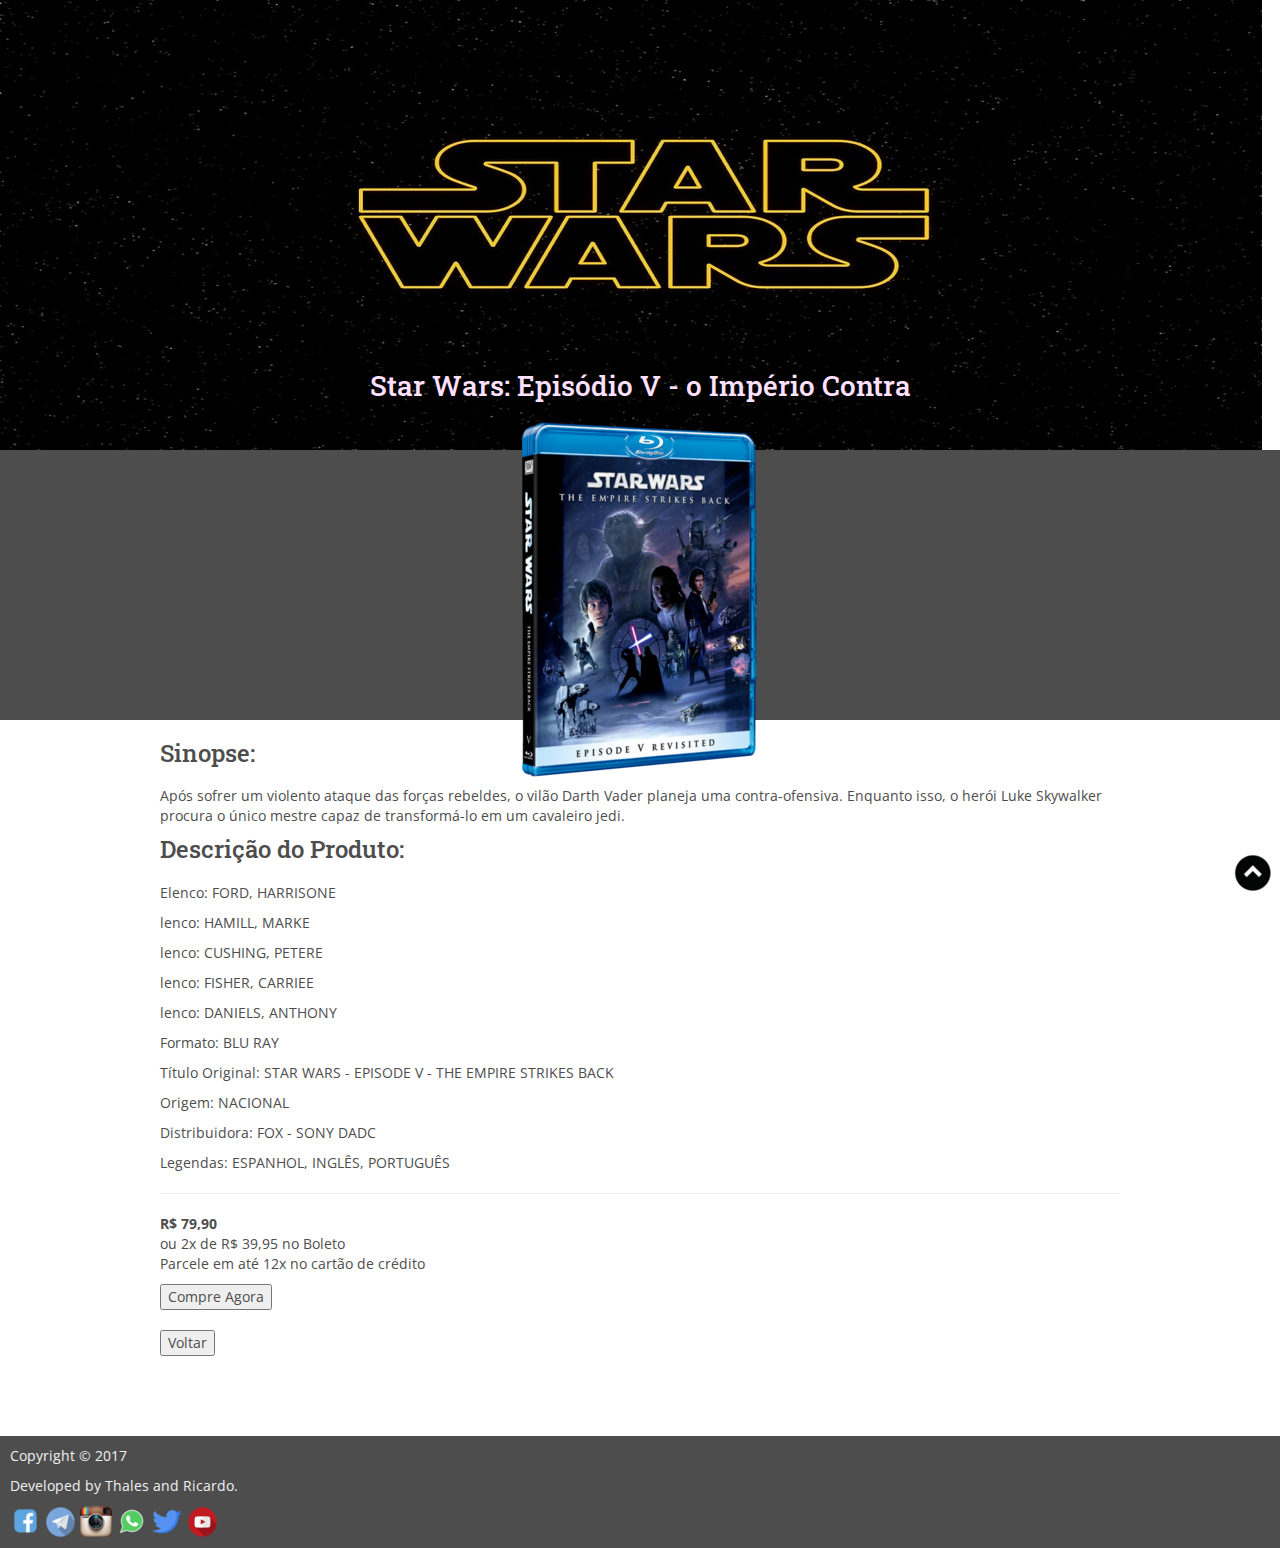
<file: projeto 2.0(final)/StarWars.html>
<!DOCTYPE html>
<html lang="en">
<head>
    <title>Movies and books E-commerce </title>
    <meta charset="utf-8">
    <meta name="viewport" content="width=device-width, initial-scale=1">
    <link rel="stylesheet" href="https://maxcdn.bootstrapcdn.com/bootstrap/3.3.7/css/bootstrap.min.css">
    <link href='https://fonts.googleapis.com/css?family=Open+Sans:400,700|Roboto+Slab:400,700|Pacifico' rel='stylesheet' type='text/css'>
    <link rel="stylesheet" href="css/normalize.css">
    <link rel="stylesheet" href="css/estilos.css">
    <script src="https://ajax.googleapis.com/ajax/libs/jquery/3.2.1/jquery.min.js"></script>
    <script src="https://maxcdn.bootstrapcdn.com/bootstrap/3.3.7/js/bootstrap.min.js"></script>
</head>
<body>
    
    <nav>
        <a href="#"></a>
       
    </nav>

    <div id=header1>
        <img src="img/star-wars-logo-stars-iloveimg-resized.jpg"/>
        
    </div>

    <section id="sobre">
        <div1>
            <left><h1 style="color:#FFE1FF";>Star Wars: Episódio V - o Império Contra </h1></left><br>
            <img src="img/star_wars_5_blu_ray_cover_by_mattoliver21-d9g74yo-iloveimg-resized(1).png" alt="Star Wars">
            
           
           
            
            
        </div1>
        
    </section>

    <section id="films">
        <div1>
            <h3>Sinopse:</h3>
            <br>
            <left><p>Após sofrer um violento ataque das forças rebeldes, o vilão Darth Vader planeja uma contra-ofensiva. Enquanto isso, o herói Luke Skywalker procura o único mestre capaz de transformá-lo em um cavaleiro jedi.</p>
            <h3>Descrição do Produto:</h3><br>    
                <p>Elenco: FORD, HARRISONE</p>
                <p>lenco: HAMILL, MARKE</p> 
                <p>lenco: CUSHING, PETERE</p>
                <p>lenco: FISHER, CARRIEE</p>
                <p>lenco: DANIELS, ANTHONY</p>
                <p>Formato: 	BLU RAY</p>
                <p>Título Original: 	STAR WARS - EPISODE V - THE EMPIRE STRIKES BACK</p>
                <p>Origem: 	NACIONAL</p>
                <p>Distribuidora: FOX - SONY DADC</p>
                <p>Legendas: ESPANHOL, INGLÊS, PORTUGUÊS</p>
            <hr>
            <p><b>R$ 79,90</b><br>
            ou 2x de R$ 39,95 no Boleto<br>Parcele em até 12x no cartão de crédito</p><input type="button" name="botao-ok" value="Compre Agora"><br><br>
            <input type="button" value="Voltar" onClick="history.go(-1)">
        </div1>
    </section>

    <section id="ultimos">
        
    </section>
    

    <section id="contato">
        
    </section>

    <footer>
        <p>Copyright &copy 2017</p>
        <p>Developed by Thales and Ricardo.</p>
        <a href="https://www.facebook.com/"><img border="0" src="icones/Facebook_41212-iloveimg-resized-iloveimg-resized (1).png"/>
        <a href=""><img border="0" src="icones/3f7486417ddd88060a1818d44b6f3728--cone-do--cone-de-telegram-by-vexels-iloveimg-resized.png"/>
        <a href="https://www.instagram.com/?hl=pt-br"><img border="0" src="icones/instagram_PNG13-iloveimg-resized.png"/>
        <a href="https://web.whatsapp.com/"><img border="0" src="icones/Whatsapp_icon-icons.com_66931-iloveimg-resized.png"/>
        <a href="https://twitter.com/"><img border="0" src="icones/twitter_18952-iloveimg-resized.png"/>
        <a href="https://www.youtube.com/"><img border="0" src="icones/f2ea1ded4d037633f687ee389a571086-logotipo-do--cone-do-youtube-iloveimg-resized.png"/>
    </footer>
 <a style="display:scroll;position:fixed;bottom:2px;right:2px;" href="#" title="Para o topo !">
<img src="icones/9aqyva-iloveimg-resized.png" border="0" />
     
</a>
    
</body>
</html>
</file>
<file: projeto 2.0(final)/css/estilos.css>
/*
GERAL
*/

body {
    font-family: "Open Sans", Helvetica, Arial, sans-serif; 
    color: #4d4d4d;
}

h1, h2, h3{
    margin: 0;
    font-family: "Roboto Slab", Helvetica, Arial, sans-serif;
    color: #4d4d4d;
}

.botao{
    color:#f1f1f1;
    text-decoration: none; 
    padding: 10px 30px;
    background-color: #696969;
    font-size: .9em;
    border-radius: 3px;
}

/* 
NAVEGAÇÃO
*/

nav{
    display:flex;
    flex-direction: column;
    align-items: center;
    background-color: #4d4d4d;
}

nav > a{
    text-decoration: none;
    color: #f1f1f1;
    font-weight: 700;
    font-size: 28px;
    font-family: Eras Bold ITC, serif;
    
}

nav ul{
    list-style: none;
    padding: 0;
    display: flex;
    flex-direction: column;
    align-items: center;
    width: 100%;
    font-family: Calibri (Body), serif;
}

nav ul li {
    text-align: center;
    width: 100%;
    font-family: Eras Bold ITC, serif;
}

nav ul li a {
    display: inline-block;
    padding: 10px 0;
    width: 100%;
    text-decoration: none;
    color: #f1f1f1;
    
}

/*
CABEÇALHO
*/

header{
    background-image: url('../img/fundo.jpg');
    background-size: cover; 
    background-position: center;
    background-repeat: no-repeat;
    color: #f1f1f1;
    display: flex;
    flex-direction: column;
    align-items:center;
    text-align: center;
    padding: 20px;
}

#cabecalho{
    background-image: url('../img/starwars-iloveimg-resized.jpg');
    background-size: cover; 
    background-position: center;
    background-repeat: no-repeat;
    color: #f1f1f1;
    display: flex;
    flex-direction: column;
    align-items:center;
    text-align: center;
    padding: 20px;
}

header p{
    margin-bottom: 2em;
}

/*
SOBRE
*/

#sobre {
    display: flex;
    flex-direction: column;
    align-items: center;
    text-align: center;
    padding: 0 20px 20px;
    background-color: #4d4d4d;
    color: #f1f1f1;
}

#sobre p {
    margin-bottom: 2.5em;
    max-width: 1000px;
    
}

#sobre .botao {
    background-color: #f1f1f1;
    color: #4d4d4d;
}

/*
FILMS
*/

#films {
    padding: 20px;
    display: flex;
    flex-direction: column;
    align-items: center;
}

#films div {
    display: flex;
    flex-direction: column; 
    align-items: center;
    text-align: center;
    margin-top: 30px;
}

/*
ULTIMOS
*/

#ultimos {
    display:  flex;
    flex-direction: column;
    align-items: conter;
    padding-top: 20px;
    
   
}

#ultimos h2 {
    margin-bottom: 20px;
    
}

#ultimos img {
    width: 100%;
    
}

/*
CONTATO
*/

#contato{
    display: flex;
    flex-direction: column;
    align-items: center;
    text-align: center;
    padding: 20px;
    
}

/*
FOOTER
*/

footer{
    text-align: left;
    padding: 10px;
    background-color: #4d4d4d;
    color: #f1f1f1;
}

/*
MEDIA QUERIES
*/

@media screen and (min-width: 768px) {
    /*
    NAVEGAÇÃO
    */
    
    NAV {
        flex-direction: row;
        justify-content: space-around;
    }
    
    nav ul {
        flex-direction: row;
        width: 70%;
    }
   
    /*
    CABEÇALHO
    */
    
    header {
        height: 600px;
        height: 60vh;
        justify-content: center;
        
    }
    
    /*
    SOBRE
    */
    
    #sobre {
        height: 250px;
        height: 30vh;
        justify-content: center;
        min-height: 250px;
        
    }
   
    /*
    SERVIÇOS
    */
    
    #films {
        flex-direction: row;
        flex-wrap: wrap;
        align-items: flex-start;
        max-width: 1000px;
        margin: 0 auto;
    }
    
    #films h2 {
        text-align: center;
        width: 100%;
    }

    #films div {
        flex-grow: 1;
        flex-basis: 150px;
        padding: 0 10px;
    }
    
    /*
    ULTIMOS
    */

    #ultimos {
        flex-direction: row;
        flex-wrap: wrap;
        
    }
    #ultimos h2 {
        width: 100%;
        text-align: center;
    }
    #ultimos img {
    width: 33.3333333333%;
    }
    
    /*
    CONTATO
    */
   
    #contato {
        flex-direction: row;
        flex-wrap: wrap;
        justify-content: space-around;
        max-width: 500px;
        margin: 0 auto;
    }
    #contato h2, 
    #contato p {
        width: 100%;
    }
	.botaotopo {
	display:scroll;
	position:fixed;
	bottom:2px;
	right: 10px;
	}
	
}
    
   
}
</file>
